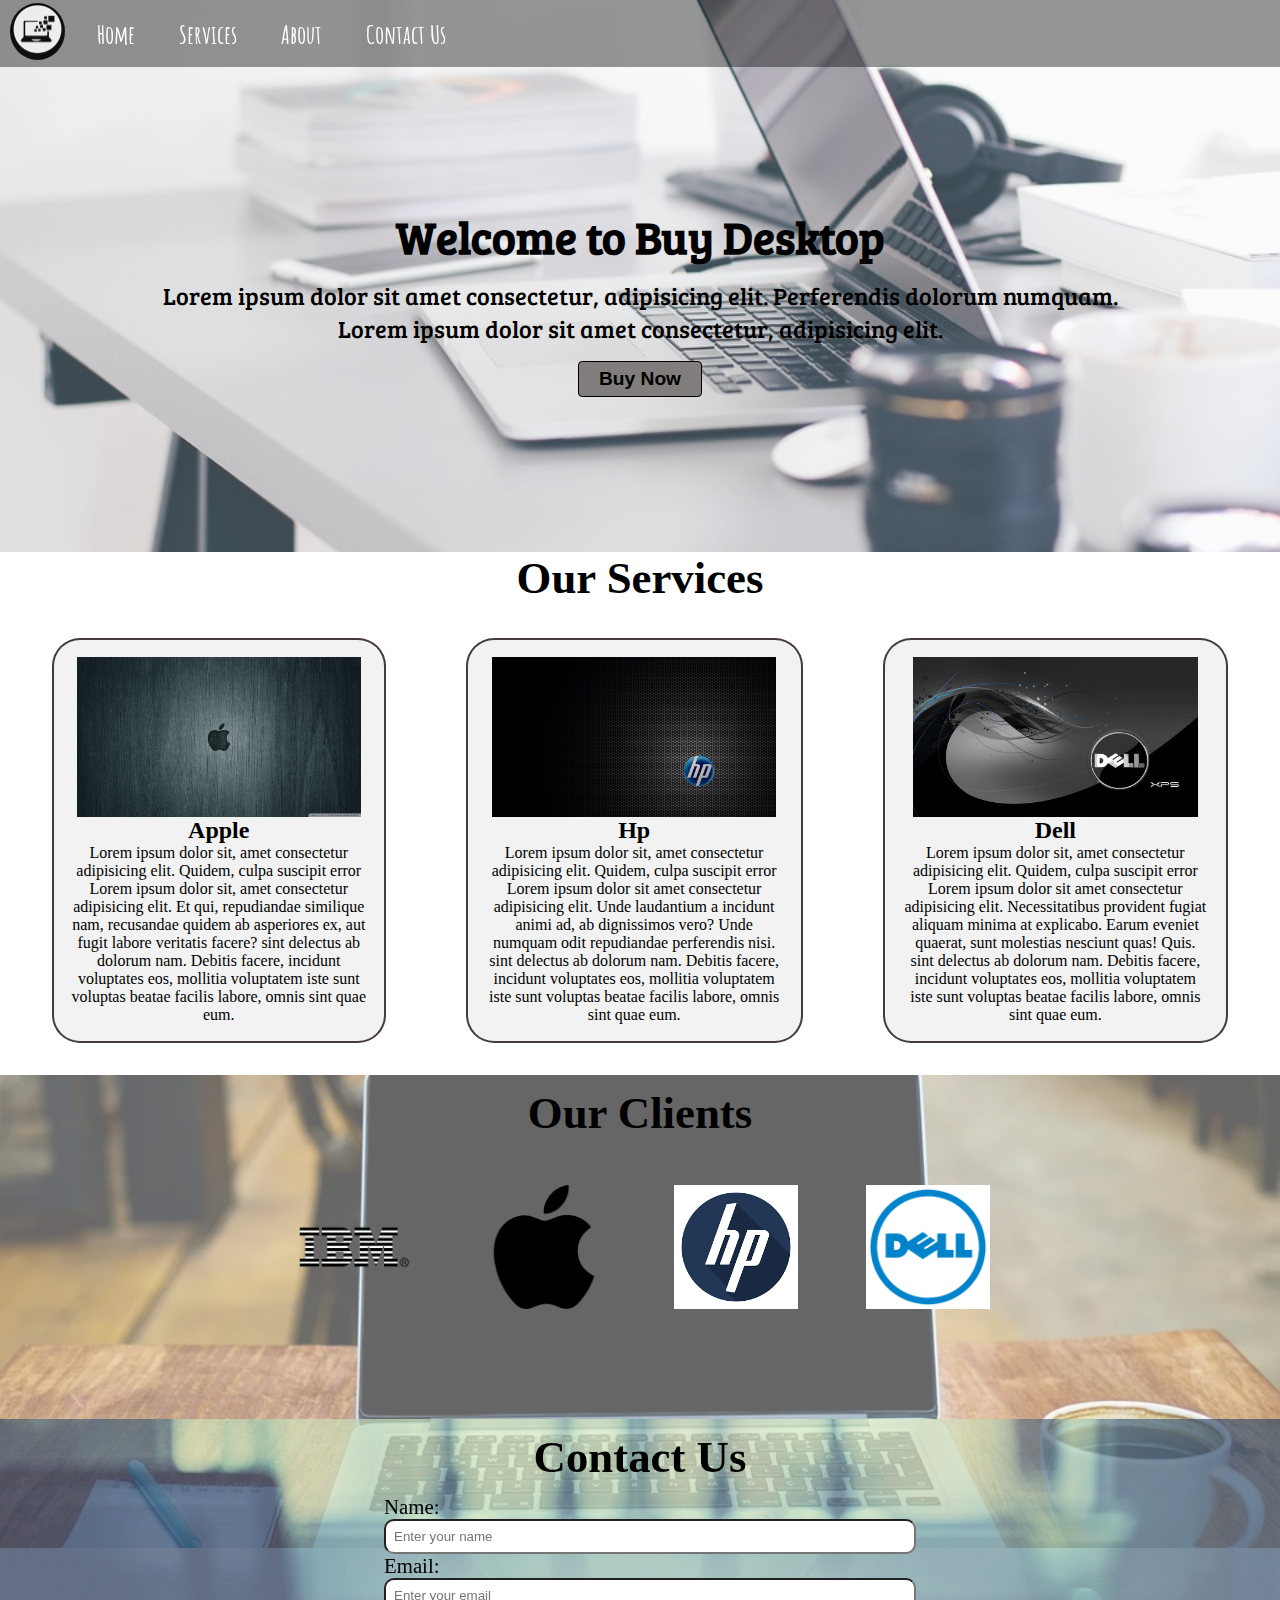
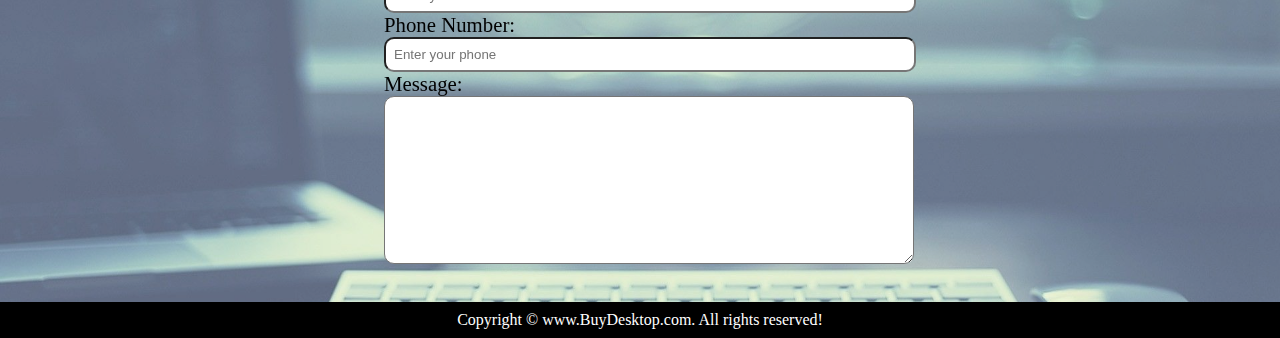
<file: Fully responsive web/index.html>
<!DOCTYPE html>
<html lang="en">
<head>
    <meta charset="UTF-8">
    <meta http-equiv="X-UA-Compatible" content="IE=edge">
    <meta name="viewport" content="width=device-width, initial-scale=1.0">
    <link rel="stylesheet" href="style.css">
    <link rel="stylesheet" media= "screen and (max-width:1170px)" href="mobile.css">
    <link rel="preconnect" href="https://fonts.gstatic.com">
    <link href="https://fonts.googleapis.com/css2?family=Amatic+SC&display=swap" rel="stylesheet">
    <link rel="preconnect" href="https://fonts.gstatic.com">
    <link href="https://fonts.googleapis.com/css2?family=Bree+Serif&display=swap" rel="stylesheet">
    <title>Buy Desktop</title>
</head>
<body>
    <nav id="navbar">
        <div id="logo">
            <img src="img/logo.png" alt="Buy Desktop">
        </div>
        <ul>
            <li class="item"><a href="#home">Home</a></li>
            <li class="item"><a href="#services-container">Services</a></li>
            <li class="item"><a href="#about-section">About</a></li>
            <li class="item"><a href="#contact">Contact Us</a></li>
        </ul>
    </nav>

    <section id="home">
        <h1 class="h-primary">Welcome to Buy Desktop</h1>
        <p>Lorem ipsum dolor sit amet consectetur, adipisicing elit. Perferendis dolorum numquam. </p>
        <p>Lorem ipsum dolor sit amet consectetur, adipisicing elit. </p>
        <button class="btn">Buy Now</button>
    </section>

    <section id="services-container">
        <h1 class="h-primary center">Our Services</h1>
        <div id="services">
            <div class="box">
                <img src="img/macbook.png" alt="">
                <h2 class="h-secondary center">Apple</h2>
                <p class="center">Lorem ipsum dolor sit, amet consectetur adipisicing elit. Quidem, culpa suscipit error
                    Lorem ipsum dolor sit, amet consectetur adipisicing elit. Et qui, repudiandae similique nam, recusandae quidem ab asperiores ex, aut fugit labore veritatis facere?
                    sint delectus ab dolorum nam. Debitis facere, incidunt voluptates eos, mollitia voluptatem iste sunt
                    voluptas beatae facilis labore, omnis sint quae eum.</p>
            </div>
            <div class="box">
                <img src="img/hp.png" alt="">
                <h2 class="h-secondary center">Hp</h2>
                <p class="center">Lorem ipsum dolor sit, amet consectetur adipisicing elit. Quidem, culpa suscipit error
                    Lorem ipsum dolor sit amet consectetur adipisicing elit. Unde laudantium a incidunt animi ad, ab dignissimos vero? Unde numquam odit repudiandae perferendis nisi.
                    sint delectus ab dolorum nam. Debitis facere, incidunt voluptates eos, mollitia voluptatem iste sunt
                    voluptas beatae facilis labore, omnis sint quae eum.</p>
            </div>
            <div class="box">
                <img src="img/dell.png" alt="">
                <h2 class="h-secondary center">Dell</h2>
                <p class="center">Lorem ipsum dolor sit, amet consectetur adipisicing elit. Quidem, culpa suscipit error
                    Lorem ipsum dolor sit amet consectetur adipisicing elit. Necessitatibus provident fugiat aliquam minima at explicabo. Earum eveniet quaerat, sunt molestias nesciunt quas! Quis.
                    sint delectus ab dolorum nam. Debitis facere, incidunt voluptates eos, mollitia voluptatem iste sunt
                    voluptas beatae facilis labore, omnis sint quae eum.</p>
            </div>
        </div>
    </section>
    <section id="client-section">
        <h1 class="h-primary center">Our Clients</h1>
        <div id="clients">
            <div class="client-item">
                <img src="img/logo1.png" alt="Our Client">
            </div>
            <div class="client-item">
                <img src="img/logo2.png" alt="Our Client">
            </div>
          
            <div class="client-item">
                <img src="img/logo4.png" alt="Our Client">
            </div>
            <div class="client-item">
                <img src="img/logo3.png" alt="Our Client">
            </div>
        </div>

    </section>
    <section id="contact">
        <h1 class="h-primary center">Contact Us</h1>
        <div id="contact-box">
            <form action="">
                <div class="form-group">
                    <label for="name">Name: </label>
                    <input type="text" name="name" id="name" placeholder="Enter your name">
                </div>
                <div class="form-group">
                    <label for="email">Email: </label>
                    <input type="email" name="name" id="email" placeholder="Enter your email">
                </div>
                <div class="form-group">
                    <label for="phone">Phone Number: </label>
                    <input type="phone" name="name" id="phone" placeholder="Enter your phone">
                </div>
                <div class="form-group">
                    <label for="message">Message: </label>
                    <textarea name="message" id="message" cols="30" rows="10"></textarea>
                </div>
            </form>
        </div>
    </section>

    <footer>
        <div class="center">
            Copyright &copy; www.BuyDesktop.com. All rights reserved!
        </div>
    </footer>

</body>
</html>
</file>
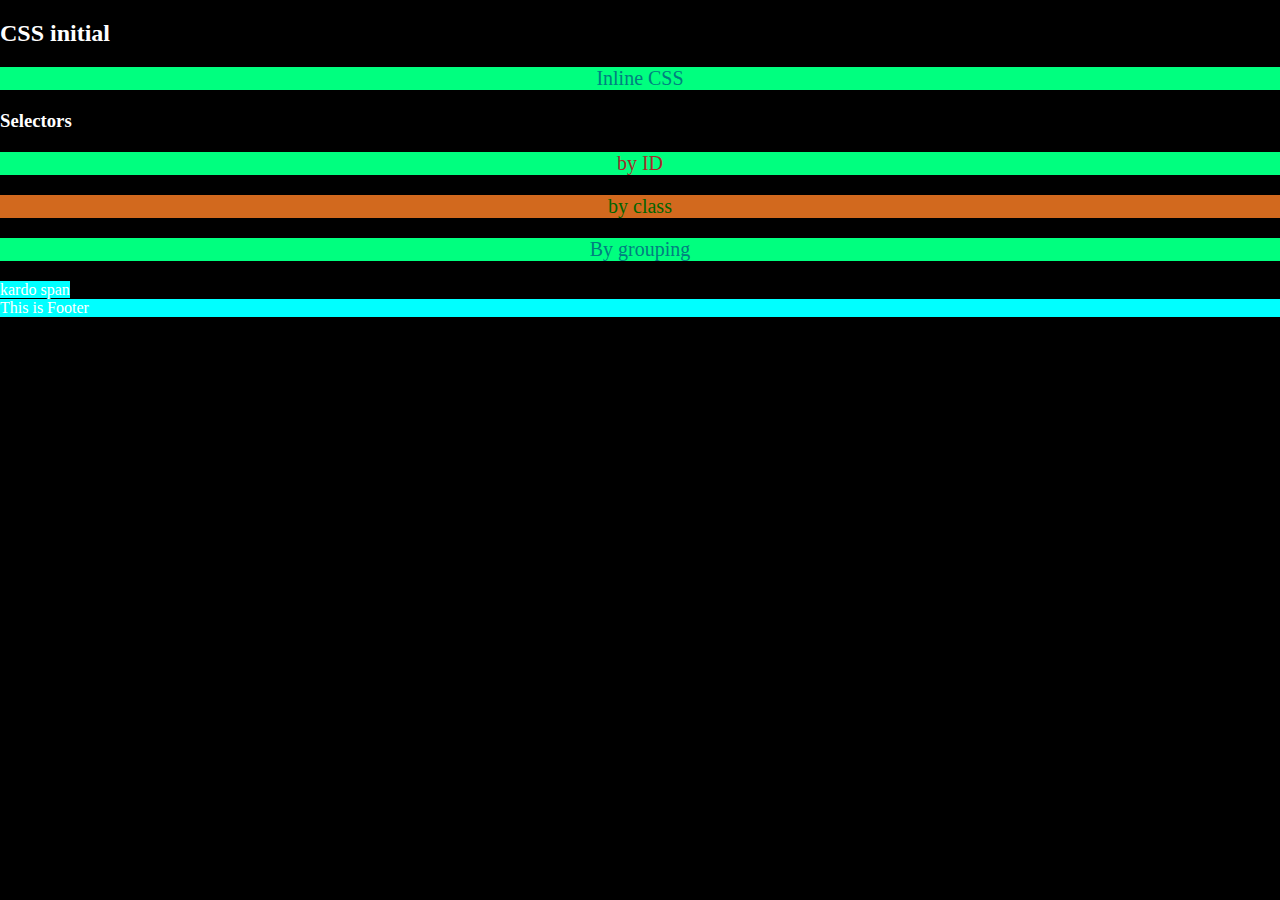
<file: cssBasics.html>
<!DOCTYPE html>
<html lang="en">
<head>
    <meta charset="UTF-8">
    <meta http-equiv="X-UA-Compatible" content="IE=edge">
    <meta name="viewport" content="width=device-width, initial-scale=1.0">
    <title>CSS Basics</title>
    <!-- External  CSS -->
    <link rel="stylesheet" href="mohsin.css">
    <!-- Internal CSS -->
    <style>
        /* element selector */
        p{
            color:teal;
            background-color: springgreen;
            /* background-color: springgreen !important; */
        }
        /* id selector */
        #first{
            color: brown;
        }
        
        /* class selector */
        .bgBlue{
            color:darkgreen;
            background-color: chocolate;
        }

        /* grouping selector */
        footer , span{
            background-color: aqua;
        }
    </style>
</head>
<body>
    <h2>CSS initial</h2>
    <!-- <p style="color: blue; background-color: yellow;">Inline CSS</p> -->
    <p>Inline CSS</p>
    <h3>Selectors</h3>
    <p id="first">by ID</p>
    <p id="second" class="bgBlue">by class</p>
    <div>
        <p>By grouping</p>
        <span>kardo span</span>
    </div>
    <footer>This is Footer</footer>
</body>
</html>
</file>
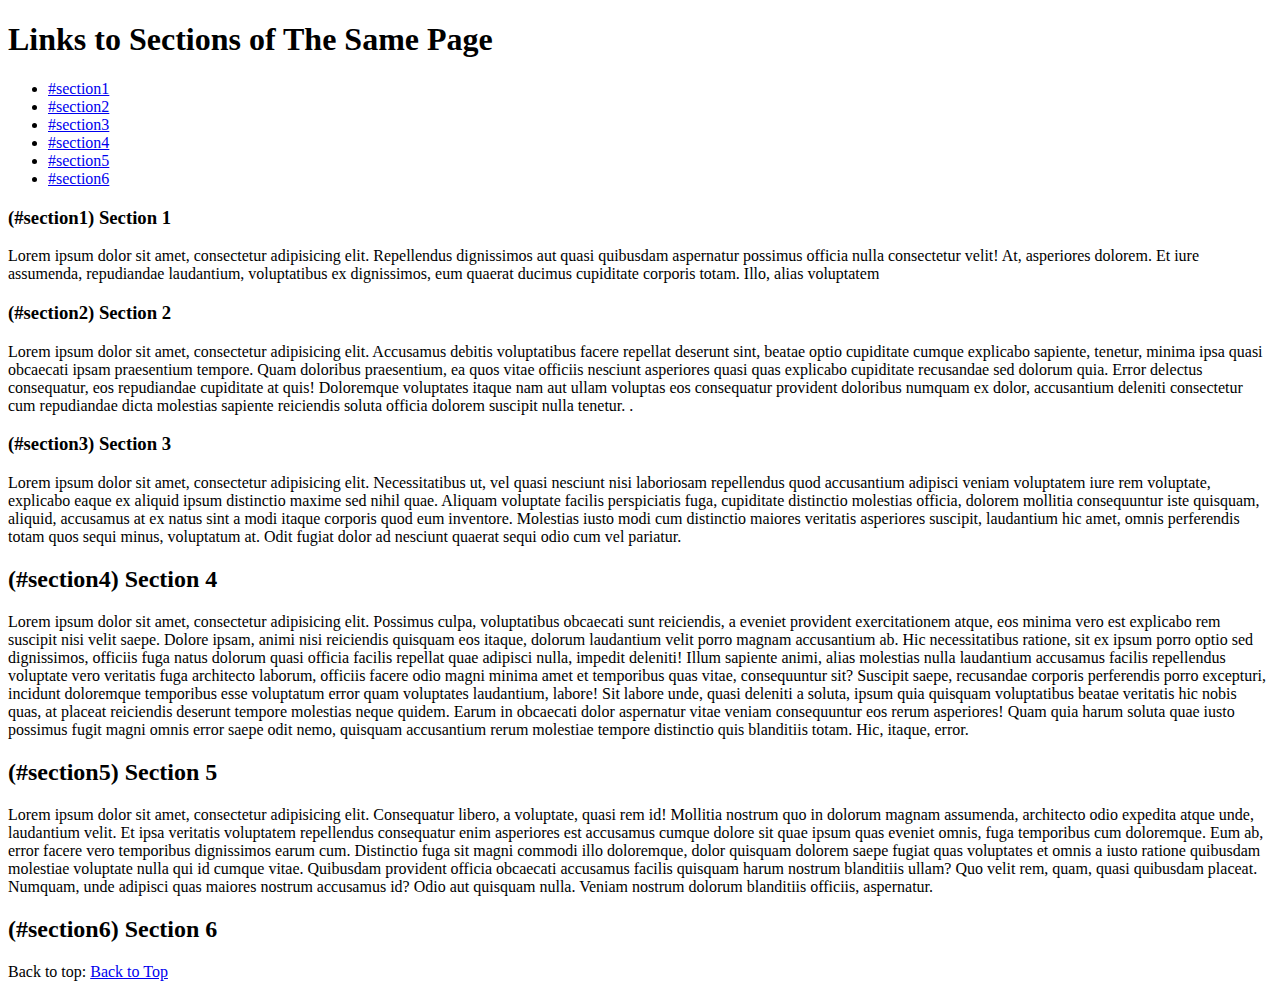
<file: new.html>
<!DOCTYPE html>
<html lang="en">

<head>
    <meta charset="UTF-8">
    <meta http-equiv="X-UA-Compatible" content="IE=edge">
    <meta name="viewport" content="width=device-width, initial-scale=1.0">
    <title>Document</title>
</head>

<body>
    <h1 id="top">Links to Sections of The Same Page</h1>
    <section>
        <ul>
            <!-- Link to every section in the page -->
            <li><a href="#section1">#section1</a></li>
            <li><a href="#section2">#section2</a></li>
            <li><a href="#section3">#section3</a></li>
            <li><a href="#section4">#section4</a></li>
            <li><a href="#section5">#section5</a></li>
            <li><a href="#section6">#section6</a></li>
        </ul>

    </section>

    <section id="section1">
        <h3>(#section1) Section 1</h3>
        <p>Lorem ipsum dolor sit amet, consectetur adipisicing elit. Repellendus dignissimos aut quasi quibusdam
            aspernatur possimus officia nulla consectetur velit! At, asperiores dolorem. Et iure assumenda, repudiandae
            laudantium, voluptatibus ex dignissimos, eum quaerat ducimus cupiditate corporis totam. Illo, alias
            voluptatem</p>
    </section>

    <section id="section2">
        <h3>(#section2) Section 2</h3>
        <p>Lorem ipsum dolor sit amet, consectetur adipisicing elit. Accusamus debitis voluptatibus facere repellat
            deserunt sint, beatae optio cupiditate cumque explicabo sapiente, tenetur, minima ipsa quasi obcaecati ipsam
            praesentium tempore. Quam doloribus praesentium, ea quos vitae officiis nesciunt asperiores quasi quas
            explicabo cupiditate recusandae sed dolorum quia. Error delectus consequatur, eos repudiandae cupiditate at
            quis! Doloremque voluptates itaque nam aut ullam voluptas eos consequatur provident doloribus numquam ex
            dolor, accusantium deleniti consectetur cum repudiandae dicta molestias sapiente reiciendis soluta officia
            dolorem suscipit nulla tenetur. .</p>
    </section>
    <section id="section3">
        <h3>(#section3) Section 3</h3>
        <p>Lorem ipsum dolor sit amet, consectetur adipisicing elit. Necessitatibus ut, vel quasi nesciunt nisi
            laboriosam repellendus quod accusantium adipisci veniam voluptatem iure rem voluptate, explicabo eaque ex
            aliquid ipsum distinctio maxime sed nihil quae.  Aliquam
            voluptate facilis perspiciatis fuga, cupiditate distinctio molestias officia, dolorem mollitia consequuntur
            iste quisquam, aliquid, accusamus at ex natus sint a modi itaque corporis quod eum inventore. Molestias
            iusto modi cum distinctio maiores veritatis asperiores suscipit, laudantium hic amet, omnis perferendis
            totam quos sequi minus, voluptatum at. Odit fugiat dolor ad nesciunt quaerat sequi odio cum vel pariatur.
        </p>
    </section>
    <section id="section4">
        <h2>(#section4) Section 4</h2>
        <p>Lorem ipsum dolor sit amet, consectetur adipisicing elit. Possimus culpa, voluptatibus obcaecati sunt
            reiciendis, a eveniet provident exercitationem atque, eos minima vero est explicabo rem suscipit nisi velit
            saepe. Dolore ipsam, animi nisi reiciendis quisquam eos itaque, dolorum laudantium velit porro magnam
            accusantium ab. Hic necessitatibus ratione, sit ex ipsum porro optio sed dignissimos, officiis fuga natus
            dolorum quasi officia facilis repellat quae adipisci nulla, impedit deleniti! Illum sapiente animi, alias
            molestias nulla laudantium accusamus facilis repellendus voluptate vero veritatis fuga architecto laborum,
            officiis facere odio magni minima amet et temporibus quas vitae, consequuntur sit? Suscipit saepe,
            recusandae corporis perferendis porro excepturi, incidunt doloremque temporibus esse voluptatum error quam
            voluptates laudantium, labore! Sit labore unde, quasi deleniti a soluta, ipsum quia quisquam voluptatibus
            beatae veritatis hic nobis quas, at placeat reiciendis deserunt tempore molestias neque quidem. Earum in
            obcaecati dolor aspernatur vitae veniam consequuntur eos rerum asperiores! Quam quia harum soluta quae iusto
            possimus fugit magni omnis error saepe odit nemo, quisquam accusantium rerum molestiae tempore distinctio
            quis blanditiis totam. Hic, itaque, error.</p>
    </section>
    <section id="section5">
        <h2>(#section5) Section 5</h2>
        <p>Lorem ipsum dolor sit amet, consectetur adipisicing elit. Consequatur libero, a voluptate, quasi rem id!
            Mollitia nostrum quo in dolorum magnam assumenda, architecto odio expedita atque unde, laudantium velit. Et
            ipsa veritatis voluptatem repellendus consequatur enim asperiores est accusamus cumque dolore sit quae ipsum
            quas eveniet omnis, fuga temporibus cum doloremque. Eum ab, error facere vero temporibus dignissimos earum
            cum. Distinctio fuga sit magni commodi illo doloremque, dolor quisquam dolorem saepe fugiat quas voluptates
            et omnis a iusto ratione quibusdam molestiae voluptate nulla qui id cumque vitae. Quibusdam provident
            officia obcaecati accusamus facilis quisquam harum nostrum blanditiis ullam? Quo velit rem, quam, quasi
            quibusdam placeat. Numquam, unde adipisci quas maiores nostrum accusamus id? Odio aut quisquam nulla. Veniam
            nostrum dolorum blanditiis officiis, aspernatur.</p>
    </section>
    <div>
        <h2><a name="section6">(#section6) Section 6</a></h2>
        <p>
            Back to top: <a href="#top">Back to Top</a>
        </p>
    </div>
</body>

</html>
</file>
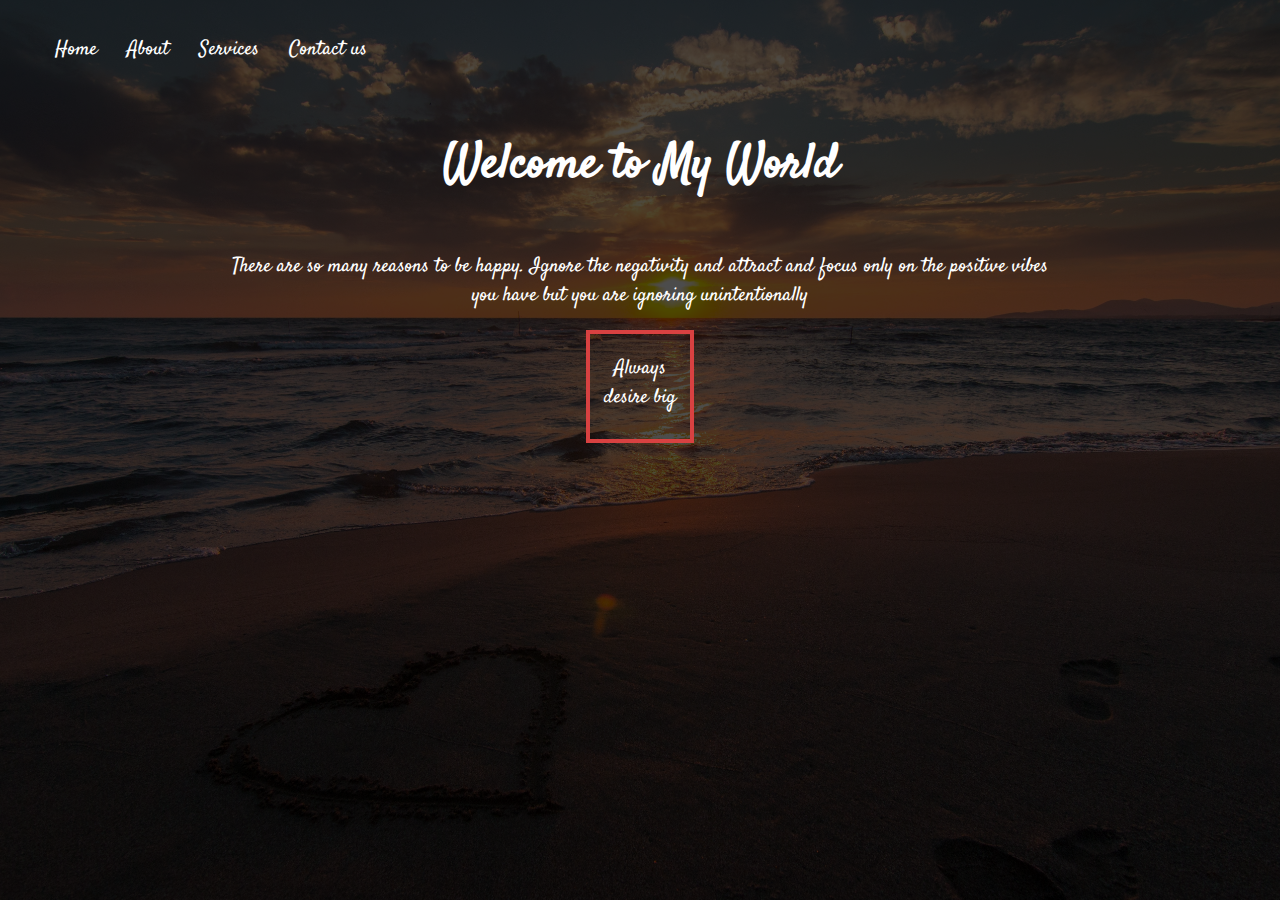
<file: simple webpage.html>
<!DOCTYPE html>
<html lang="en">
<head>
    <meta charset="UTF-8">
    <meta http-equiv="X-UA-Compatible" content="IE=edge">
    <meta name="viewport" content="width=device-width, initial-scale=1.0">
    <link href="https://fonts.googleapis.com/css2?family=Satisfy&display=swap" rel="stylesheet">
    <link rel="stylesheet" href="mohsin.css">
    <title>Demo Frontpage</title>
</head>
<body>
    <header>
        <nav class="navbar">
            <ul class="navigation">
                <li class="item"><a href="#">Home</a></li>
                <li class="item"><a href="#">About</a></li>
                <li class="item"><a href="#">Services</a></li>
                <li class="item"><a href="#">Contact us</a></li>
            </ul>
        </nav>
    </header>
    <section>
        <h1>Welcome to My World</h1>
        <p>There are so many reasons to be happy. Ignore the negativity and attract and focus only on the positive vibes you have but you are ignoring unintentionally</p>
        <div class="container">
            <p>Always desire big</p>
        </div>
    </section>
</body>
</html>
</file>
<file: Fully responsive web/mobile.css>
#navbar{
    flex-direction: column;
}
#navbar ul li a{
    font-size: 1rem;
    padding: 0px 7px;
}
#home{
    height: 370px;
    padding: 3px 68px;
}
#home::before{
    height: 480px;
}
#home p{
    font-size: 13px;
}
#services{
    flex-direction: column;
}
#services .box{
    padding: 14px;
    margin: 2px 0px;
    margin-bottom: 20px;
}
#clients{
    flex-wrap: wrap;
}
#clients img{
    width: 66px;
    padding: 6px;
    height: auto;
}
.h-primary{
    font-size: 26px;
}

.btn{
    font-size: 13px;
    padding: 4px 8px;
}
</file>
<file: mohsin.css>
body {
    margin: 0;
    padding: 0;
    font-family: 'Satisfy', cursive;;
    background-color: black;
    color: white;
}
header::before{
    background: url('backimg.jpg') no-repeat center center/cover;
    content: "";
    position: absolute;
    top:0;
    left: 0;
    width: 100%;
    height: 100%;
    z-index: -1;
    opacity: 0.3;
}
.navigation{
    /* font-family: 'Bree Serif', serif; */
    font-size: 20px;
    display: flex;
}
a:hover{
    color: grey;
}
a{
    color: white;
    text-decoration: none;
}
li{
    list-style: none;
    padding: 15px;
}
section{
    height: 344px;
    margin: 3px 230px;
    display: flex;
    flex-direction: column;
    align-items: center;
    justify-content: center;
}
h1 {
    font-size: 3rem;
}

p {
    text-align: center;
    font-size: 20px;
}

.container{
    height: 250px;
    width: 100px;
    border: 4px solid rgb(216, 65, 65);
    position: relative;
    /* bottom: 34px; */
    transition: all 1s ease-in-out;
}
.container:hover{
    transform: rotate(360deg);
}
</file>
<file: Fully responsive web/style.css>
/* CSS Reset */
*{
    margin: 0;
    padding: 0;
}

html{
    scroll-behavior: smooth;
}

/* CSS Variables */
:root{
    --navbar-height: 59px;
}

/* Navigation Bar */
#navbar{
    /* background-color: black; */
    display: flex;
    align-items: center;
    position: sticky;
    top: 0px;
    /* opacity: 1; */
}

#navbar::before{
    content: "";
    background-color: black;
    position: absolute;
    top: 0px;
    left: 0px;
    height: 100%;
    width: 100%;
    z-index: -1;
    opacity: 0.4;
}
/* Navigation Bar: Logo and Image */
#logo{
    margin: 5px 9px;
}

#logo img{
    height: 57px;
    width: 55px;
    margin: -2px 1px;
    object-fit: cover;
    border-radius: 66%;
    filter: invert(1000%);
    opacity: 0.9;
}

/* Navigation Bar: Styling */
#navbar ul{
    display: flex;
    font-family: 'Amatic SC', cursive;
}

#navbar ul li{
    list-style: none;
    font-size: 1.6rem;
    font-weight: bold;
}

#navbar ul li a{
    color: white;
    display: block;
    padding: 2px 22px;
    border-radius: 20px;
    text-decoration: none;
}
#navbar ul li a:hover{
    color: black;
    background-color: white;
}

/* Home styling */
#home{
    display: flex;
    flex-direction: column;
    /* padding: 0px 148px;  */
    height: 473px;
    justify-content: center;
    align-items: center;
}
#home::before{ 
    content: "";
    position: absolute;
    background: url('img/background1.png') no-repeat center center/cover;
    top:0px;
    left:0px;
    height: 552px;
    width: 100%;
    z-index: -1;
    opacity: 0.78;
}
#home h1{
    text-align: center;
    font-family: 'Bree Serif', serif;
}
#home p{
    text-align: center;
    font-size: 1.5rem;
    font-family: 'Bree Serif', serif;
}
.center{
    text-align: center;
}
.h-primary{
    font-size: 2.8rem;
    padding: 12px;
}

.btn{
    padding: 6px 20px;
    border: 1px solid black;
    background-color: rgb(129, 125, 125);
    color: black;
    margin: 16px;
    font-size: 1.2rem;
    font-weight: bold;
    border-radius: 4px;
    cursor:pointer;
}
#services{
    margin: 12px;
    display: flex;
}
#services .box{ 
    border: 2px solid rgba(54, 43, 43, 0.918);
    padding: 17px;
    margin: 10px 40px;
    border-radius: 28px;
    background: #f2f2f2;
    margin-bottom: 20px;
}

#services .box img{ 
   height: 160px;
   margin: auto;
   display: block;
}

/* #services .box p{
    font-family: 'Bree Serif', serif;

}  */

#client-section{
    height: 344px;
}

#client-section::before{
    content: "";
    position: absolute;
    background: url('img/background.png')no-repeat center center/cover;
    width: 100%;
    height: 52.5%;
    z-index: -1;
    opacity: 0.6;
}
#clients{
    display: flex;
    justify-content: center;
    align-items: center;
}
.client-item{
    padding: 34px;
}
#clients img{
    height: 124px;
}
#contact{
    position: relative;
}

#contact::before{
    content: "";
    position: absolute;
    background: url('img/contactus.png') no-repeat center center/cover;
    width: 100%;
    height: 100%;
    z-index: -1;
    opacity: 0.7;
}
#contact-box{
    display: flex;
    justify-content: center;
    align-items: center;
    padding-bottom: 34px;
}
#contact-box input,
#contact-box textarea{
    width: 100%;
    padding: 0.5rem;
    border-radius: 10px;
}
#contact-box form{
    width: 40%;
}
#contact-box label{
    font-size: 1.3rem;
}
footer{
    background: black;
    color: white;
    padding: 9px 20px;
}
</file>
